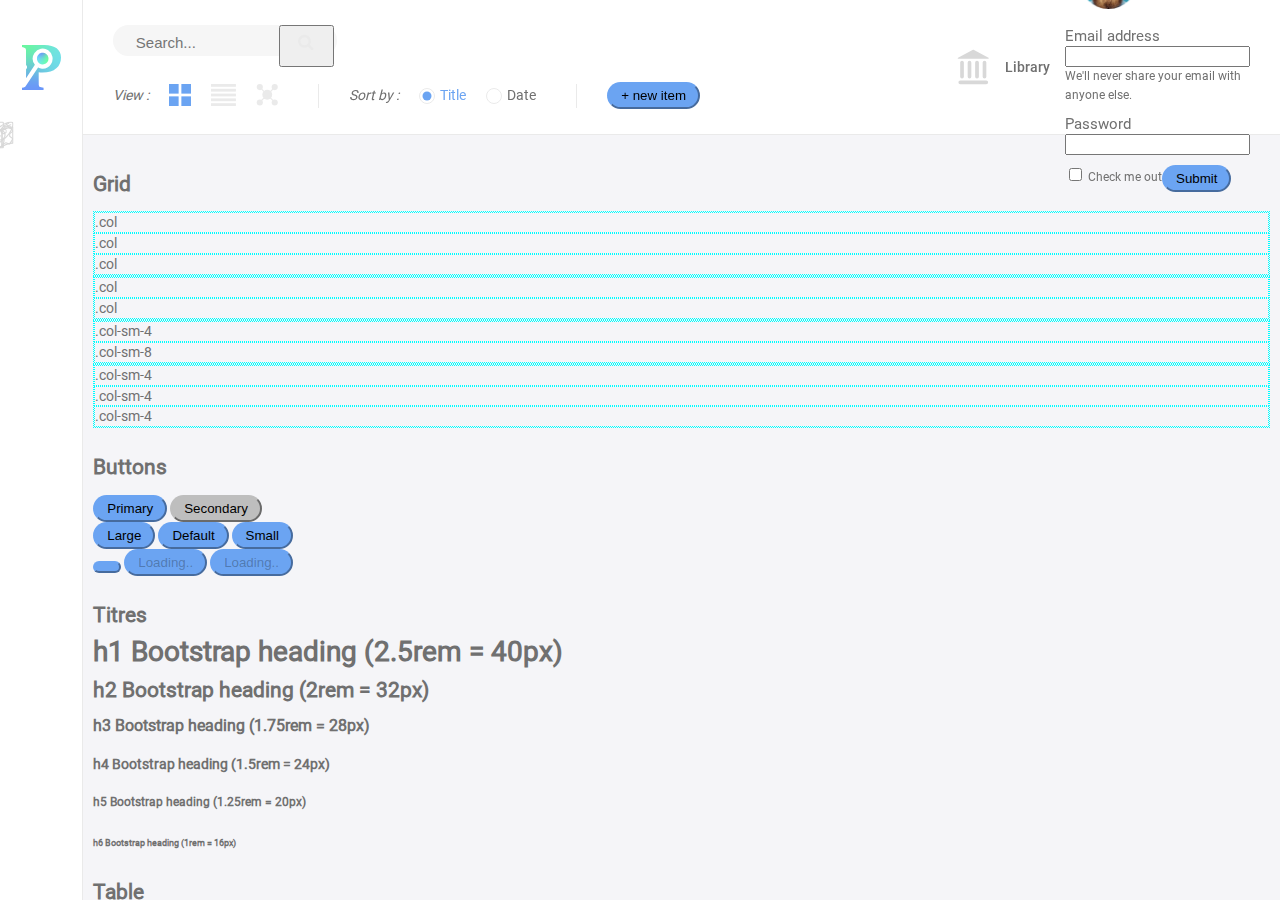
<file: index.html>
<!doctype html>
<html lang="en">

<head>

  <!-- Required meta tags -->
  <meta charset="utf-8">
  <meta name="viewport" content="width=device-width, initial-scale=1, shrink-to-fit=no">

  <!-- Bootstrap CSS -->
  <link href="https://cdn.jsdelivr.net/npm/bootstrap@5.0.1/dist/css/bootstrap.min.css" rel="stylesheet"
    integrity="sha384-+0n0xVW2eSR5OomGNYDnhzAbDsOXxcvSN1TPprVMTNDbiYZCxYbOOl7+AMvyTG2x" crossorigin="anonymous">
  <link rel="stylesheet" href="assets/css/prospero.css">

  <title>Prospero</title>
</head>

<body>

  <main>

    <div class="side_container">

      <header class="side_header ">
        <img src="assets/images/prospero_logo.svg" class="logo">
      </header>

      <div class="nav side_nav">
        <a href="#" class="side_nav_link active">
          <svg id="Calque_1" data-name="Calque 1" xmlns="http://www.w3.org/2000/svg" viewBox="0 0 28.5 28.5">
            <g id="icon_Accueil" data-name="icon Accueil">
              <g id="Groupe_247" data-name="Groupe 247">
                <g id="Rectangle_150" data-name="Rectangle 150">
                  <path class="cls-1"
                    d="M10.75,13.5h-8A2.75,2.75,0,0,1,0,10.75v-8A2.75,2.75,0,0,1,2.75,0h8A2.75,2.75,0,0,1,13.5,2.75v8A2.75,2.75,0,0,1,10.75,13.5Zm-8-12A1.25,1.25,0,0,0,1.5,2.75v8A1.25,1.25,0,0,0,2.75,12h8A1.25,1.25,0,0,0,12,10.75v-8A1.25,1.25,0,0,0,10.75,1.5Z" />
                </g>
                <g id="Rectangle_150-2" data-name="Rectangle 150-2">
                  <path class="cls-1"
                    d="M25.75,13.5h-8A2.75,2.75,0,0,1,15,10.75v-8A2.75,2.75,0,0,1,17.75,0h8A2.75,2.75,0,0,1,28.5,2.75v8A2.75,2.75,0,0,1,25.75,13.5Zm-8-12A1.25,1.25,0,0,0,16.5,2.75v8A1.25,1.25,0,0,0,17.75,12h8A1.25,1.25,0,0,0,27,10.75v-8A1.25,1.25,0,0,0,25.75,1.5Z" />
                </g>
                <g id="Rectangle_150-3" data-name="Rectangle 150-3">
                  <path class="cls-1"
                    d="M10.75,28.5h-8A2.75,2.75,0,0,1,0,25.75v-8A2.75,2.75,0,0,1,2.75,15h8a2.75,2.75,0,0,1,2.75,2.75v8A2.75,2.75,0,0,1,10.75,28.5Zm-8-12A1.25,1.25,0,0,0,1.5,17.75v8A1.25,1.25,0,0,0,2.75,27h8A1.25,1.25,0,0,0,12,25.75v-8a1.25,1.25,0,0,0-1.25-1.25Z" />
                </g>
                <g id="Rectangle_150-4" data-name="Rectangle 150-4">
                  <path class="cls-1"
                    d="M25.75,28.5h-8A2.75,2.75,0,0,1,15,25.75v-8A2.75,2.75,0,0,1,17.75,15h8a2.75,2.75,0,0,1,2.75,2.75v8A2.75,2.75,0,0,1,25.75,28.5Zm-8-12a1.25,1.25,0,0,0-1.25,1.25v8A1.25,1.25,0,0,0,17.75,27h8A1.25,1.25,0,0,0,27,25.75v-8a1.25,1.25,0,0,0-1.25-1.25Z" />
                </g>
              </g>
            </g>
          </svg>
        </a>
        <a href="#" class="side_nav_link ">
          <svg id="Calque_1" data-name="Calque 1" xmlns="http://www.w3.org/2000/svg" viewBox="0 0 28.4 26.15">
            <g id="icon_corpora_dictionaries" data-name="icon corpora dictionaries">
              <g id="Groupe_269" data-name="Groupe 269">
                <g id="Groupe_267" data-name="Groupe 267">
                  <g id="Tracé_73" data-name="Tracé 73">
                    <path class="cls-1"
                      d="M16.25,26.14A.37.37,0,0,1,16,26a.68.68,0,0,1-.4-.6v-17a.55.55,0,0,1,.3-.5A20.11,20.11,0,0,1,27.65,4a.67.67,0,0,1,.7.6v17c0,.2-.1.3-.2.5a.76.76,0,0,1-.5.2h0a18.22,18.22,0,0,0-11,3.7A.6.6,0,0,1,16.25,26.14Zm.6-17.3v15.4A19.15,19.15,0,0,1,27,21V5.44A18.53,18.53,0,0,0,16.85,8.84Z"
                      transform="translate(0.05 0.02)" />
                  </g>
                  <g id="Rectangle_172" data-name="Rectangle 172">
                    <path class="cls-1"
                      d="M16.25,26.14h-4.2c-.4,0-.6-.3-.6-.7v-17a.58.58,0,0,1,.6-.6h4.2a.67.67,0,0,1,.7.6v17A.84.84,0,0,1,16.25,26.14Zm-3.5-1.3h2.9V9.24h-2.9Z"
                      transform="translate(0.05 0.02)" />
                  </g>
                  <g id="Tracé_74" data-name="Tracé 74">
                    <path class="cls-1"
                      d="M12.05,26.14a.6.6,0,0,1-.4-.1,18,18,0,0,0-11-3.7h0c-.2,0-.3-.1-.5-.2s-.2-.3-.2-.5V4.74c0-.4.3-.6.7-.6A20.11,20.11,0,0,1,12.45,8a.55.55,0,0,1,.3.5v17a.62.62,0,0,1-.4.6ZM1.25,21a19.15,19.15,0,0,1,10.1,3.2V8.84a18,18,0,0,0-10.1-3.4Z"
                      transform="translate(0.05 0.02)" />
                  </g>
                </g>
                <g id="Groupe_268" data-name="Groupe 268">
                  <g id="Tracé_75" data-name="Tracé 75">
                    <path class="cls-1"
                      d="M15.18,9.15a.76.76,0,0,1-.4-.1h0a.55.55,0,0,1-.3-.5.75.75,0,0,1,.1-.5,20.11,20.11,0,0,1,10.7-6.4.75.75,0,0,1,.5.1c.2.1.2.3.2.5a.56.56,0,0,1-.5.6,18.82,18.82,0,0,0-10,6C15.58,9.15,15.38,9.15,15.18,9.15Z"
                      transform="translate(0.05 0.02)" />
                  </g>
                  <g id="Tracé_76" data-name="Tracé 76">
                    <path class="cls-1"
                      d="M14.18,9.15h0a.71.71,0,0,1-.6-.3.37.37,0,0,1-.1-.3.37.37,0,0,1,.1-.3A19.72,19.72,0,0,1,23,.05a.47.47,0,0,1,.6.1.55.55,0,0,1,.3.5.68.68,0,0,1-.4.6,18.38,18.38,0,0,0-8.7,7.6A.71.71,0,0,1,14.18,9.15Z"
                      transform="translate(0.05 0.02)" />
                  </g>
                  <g id="Tracé_77" data-name="Tracé 77">
                    <path class="cls-1"
                      d="M13.08,9.15a.76.76,0,0,1-.5-.2,18.82,18.82,0,0,0-10-6c-.2,0-.4-.3-.4-.6a.76.76,0,0,1,.2-.5.44.44,0,0,1,.5-.1,19.4,19.4,0,0,1,10.7,6.4.76.76,0,0,1,.2.5.52.52,0,0,1-.2.4A.9.9,0,0,1,13.08,9.15Z"
                      transform="translate(0.05 0.02)" />
                  </g>
                  <g id="Tracé_78" data-name="Tracé 78">
                    <path class="cls-1"
                      d="M14.18,9.15a.86.86,0,0,1-.6-.3,18.16,18.16,0,0,0-8.8-7.6.68.68,0,0,1-.4-.6.55.55,0,0,1,.3-.5,1.27,1.27,0,0,1,.6-.1,19.27,19.27,0,0,1,9.4,8.2.37.37,0,0,1,.1.3.56.56,0,0,1-.5.6Z"
                      transform="translate(0.05 0.02)" />
                  </g>
                </g>
              </g>
            </g>
          </svg>
        </a>
        <a href="#" class="side_nav_link ">
          <svg id="Calque_1" data-name="Calque 1" xmlns="http://www.w3.org/2000/svg" viewBox="0 0 30.85 30.86">
            <g id="icon_dashboard" data-name="icon dashboard">
              <g id="Groupe_279" data-name="Groupe 279">
                <path id="Tracé_92" data-name="Tracé 92" class="cls-1"
                  d="M30.18.71h0l0,0a1.82,1.82,0,0,0-.56-.35A4.84,4.84,0,0,0,27.71,0h0A15.83,15.83,0,0,0,21.3,1.59,27.94,27.94,0,0,0,13.07,7.4c-1,1-1.91,2-2.67,2.84a8.73,8.73,0,0,0-7.52,2.53L1.1,14.55c-.62.63-1.31,1.45-1,2.27.33,1,1.66,1.16,3.51,1.4l1.74.26a3.78,3.78,0,0,0,.41,1.78A3.88,3.88,0,0,0,4.68,21C3.34,22.35,1.26,26.62,3,28.35A2.56,2.56,0,0,0,4.85,29a9.42,9.42,0,0,0,5.48-2.34,4,4,0,0,0,.86-1.28,3.67,3.67,0,0,0,1.14.18h.08c.1.6.18,1.2.26,1.74.25,1.84.43,3.17,1.4,3.5a1.21,1.21,0,0,0,.38.06,3.05,3.05,0,0,0,1.88-1.09L18.1,28a8.67,8.67,0,0,0,2.54-7.47c.86-.76,1.81-1.65,2.84-2.68A25.86,25.86,0,0,0,30.2,7.15C31.09,4.21,31.08,1.63,30.18.71Zm-2.5.64a4.44,4.44,0,0,1,1.09.11,1.11,1.11,0,0,1,.45.19c.35.37.62,2.68-.65,6.12a8.38,8.38,0,0,1-3.06-1.95A7.64,7.64,0,0,1,23.4,2.19a13.56,13.56,0,0,1,4.27-.84Zm-26.32,15a2.85,2.85,0,0,1,.69-.89l1.77-1.77a7.39,7.39,0,0,1,5.5-2.22,29.64,29.64,0,0,0-2.83,3.86,7.49,7.49,0,0,0-.93,1.8c-.64-.12-1.25-.2-1.81-.27a8.87,8.87,0,0,1-2.39-.51Zm6,7.62h0c0-.31.41-1.59,3-4.14s3.93-3.21,4.46-3.28c-.07.52-.88,2-3.29,4.45-2.83,2.82-3.92,3-4.12,3Zm2,1.71c-1.21,1.21-4.58,2.55-5.44,1.68S4.42,23.16,5.62,22a2.63,2.63,0,0,1,.84-.56l.38.46c-.94,1.42-1.1,2.46-.46,3.1a1.35,1.35,0,0,0,1,.39,4.24,4.24,0,0,0,2.17-.88l.44.32a2.76,2.76,0,0,1-.6.93Zm7.77,1.34-1.77,1.77a2.81,2.81,0,0,1-.88.69,8.93,8.93,0,0,1-.5-2.39c-.08-.56-.16-1.16-.27-1.8a7.35,7.35,0,0,0,1.81-.92,28.57,28.57,0,0,0,3.84-2.8,7.39,7.39,0,0,1-2.23,5.45ZM22.53,16.9a41.66,41.66,0,0,1-7.67,6.34l0,0c-1.88,1.27-3,1.15-4.16.35.55-.46,1.14-1,1.78-1.64,1.82-1.82,4.67-5.07,3.35-6.4a1.27,1.27,0,0,0-.92-.35c-.82,0-2.44.64-5.5,3.67-.66.67-1.23,1.28-1.69,1.85-1.22-1.43-1.47-2.58,0-4.66l0-.05A42,42,0,0,1,14,8.34a26.59,26.59,0,0,1,8.11-5.66,9.24,9.24,0,0,0,2.43,4.1A9.6,9.6,0,0,0,28.07,9a26,26,0,0,1-5.54,7.88Z"
                  transform="translate(-0.01 -0.01)" />
                <path id="Tracé_93" data-name="Tracé 93" class="cls-1"
                  d="M22.68,13.19l.05-.06.06-.07,0-.06.06-.09,0-.06a.35.35,0,0,0,.05-.08l0-.06.05-.1,0-.06,0-.1,0,0s0-.07,0-.1l0-.05,0-.11v0a.56.56,0,0,0,0-.12,0,0,0,0,1,0,0,1,1,0,0,0,0-.14h0a3.56,3.56,0,0,0-.92-3.36h0a3.51,3.51,0,0,0-4.16-.65,3.56,3.56,0,0,0,1,6.66,3.5,3.5,0,0,0,3.19-1h0s0,0,0-.05l.07-.08.05-.05Zm-1.19-.68a2.21,2.21,0,0,1-2,.61h0l-.09,0a2.22,2.22,0,0,1-1-3.71h0A1.92,1.92,0,0,1,18.89,9a2.07,2.07,0,0,1,1-.25,2.13,2.13,0,0,1,1.56.65,2.19,2.19,0,0,1,.33,2.71,2.59,2.59,0,0,1-.32.42Z"
                  transform="translate(-0.01 -0.01)" />
              </g>
            </g>
          </svg>
        </a>
        <a href="#" class="side_nav_link ">
          <svg id="Parametre" xmlns="http://www.w3.org/2000/svg" viewBox="0 0 29.48 30.27">
            <path id="Tracé_94" data-name="Tracé 94" class="cls-1"
              d="M17.64,30.27h-5.8a1.35,1.35,0,0,1-1.34-1.16L10,25.63a11.78,11.78,0,0,1-2-1.15L4.75,25.8a1.37,1.37,0,0,1-1.68-.6l-2.88-5a1.36,1.36,0,0,1,.32-1.74L3.3,16.28c0-.43-.06-.8-.06-1.15A10.88,10.88,0,0,1,3.3,14L.51,11.82a1.36,1.36,0,0,1-.32-1.75l2.9-5a1.32,1.32,0,0,1,1.66-.59L8,5.79a11.31,11.31,0,0,1,2-1.15l.5-3.49A1.34,1.34,0,0,1,11.84,0h5.8A1.35,1.35,0,0,1,19,1.16l.5,3.48a11.78,11.78,0,0,1,2,1.15l3.28-1.32a1.35,1.35,0,0,1,1.67.6l2.9,5A1.36,1.36,0,0,1,29,11.81L26.19,14a11,11,0,0,1,0,2.29L29,18.45a1.37,1.37,0,0,1,.34,1.73l-2.91,5a1.33,1.33,0,0,1-1.66.59l-3.29-1.32a11.78,11.78,0,0,1-2,1.15L19,29.12A1.35,1.35,0,0,1,17.64,30.27ZM8.13,23.13a.59.59,0,0,1,.38.14,10.2,10.2,0,0,0,2.31,1.33.62.62,0,0,1,.38.49l.55,3.85,5.89.06.64-3.91a.62.62,0,0,1,.38-.49A10.63,10.63,0,0,0,21,23.26a.63.63,0,0,1,.62-.08l3.61,1.45,3-5.07a.11.11,0,0,0,0-.12l-3.06-2.39a.64.64,0,0,1-.23-.58,11.9,11.9,0,0,0,.1-1.34,11.9,11.9,0,0,0-.1-1.34.64.64,0,0,1,.23-.58l3.07-2.39a.11.11,0,0,0,0-.12l-2.9-5-3.71,1.4A.65.65,0,0,1,21,7a9.87,9.87,0,0,0-2.31-1.34.65.65,0,0,1-.39-.5l-.55-3.84-5.88-.07L11.2,5.17a.63.63,0,0,1-.39.5A10.17,10.17,0,0,0,8.51,7a.65.65,0,0,1-.62.08L4.28,5.64l-3,5.07,3.08,2.51a.62.62,0,0,1,.23.57,12.08,12.08,0,0,0-.1,1.34,12.26,12.26,0,0,0,.1,1.35.62.62,0,0,1-.23.57L1.29,19.44a.12.12,0,0,0,0,.13l2.9,5,3.71-1.4A.64.64,0,0,1,8.13,23.13Zm6.61-1.69a6.31,6.31,0,1,1,6.31-6.31h0a6.32,6.32,0,0,1-6.31,6.31Zm0-11.35a5,5,0,1,0,5,5,5,5,0,0,0-5-5Z"
              transform="translate(0 0)" />
          </svg>
        </a>
      </div>
    </div>

    <div class="main_container">

      <header class="main_header ">



        
        <div class="main_header_left">
          <div class="search_container">
            <form class="search_form">
              <input class="search_input txt_m" type="search" placeholder="Search..." aria-label="Search">
              <button class="btn" type="submit">
                <svg version="1.1" id="Calque_1" xmlns="http://www.w3.org/2000/svg"
                  xmlns:xlink="http://www.w3.org/1999/xlink" x="0px" y="0px" viewBox="0 0 589 520"
                  style="enable-background:new 0 0 589 520;" xml:space="preserve">
                  <g>
                    <path d="M248.9,360.7c-76.4,0-138.5-62.1-138.5-138.5c0-76.4,62.1-138.5,138.5-138.5c76.4,0,138.5,62.1,138.5,138.5
              C387.4,298.6,325.3,360.7,248.9,360.7z M248.9,133.7c-48.8,0-88.5,39.7-88.5,88.5c0,48.8,39.7,88.5,88.5,88.5s88.5-39.7,88.5-88.5
              C337.4,173.4,297.7,133.7,248.9,133.7z" />
                  </g>
                  <g>
                    <rect x="318" y="329" transform="matrix(0.7071 0.7071 -0.7071 0.7071 364.9628 -167.3577)"
                      width="133" height="55.7" />
                  </g>
                </svg>
              </button>
            </form>
          </div>
          <div class="navbar_container">
            <div class="navbar_line">

              <span class="label ">View :</span>
              <a class="view_item active" href="#">
                <svg version="1.1" id="Calque_1" xmlns="http://www.w3.org/2000/svg"
                  xmlns:xlink="http://www.w3.org/1999/xlink" x="0px" y="0px" viewBox="0 0 520 520"
                  style="enable-background:new 0 0 520 520;" xml:space="preserve">
                  <g>
                    <rect width="227.6" height="227.6" />
                  </g>
                  <g>
                    <rect x="292.4" width="227.6" height="227.6" />
                  </g>
                  <g>
                    <rect y="292.4" width="227.6" height="227.6" />
                  </g>
                  <g>
                    <rect x="292.4" y="292.4" width="227.6" height="227.6" />
                  </g>
                </svg>
              </a>
              <a class="view_item" href="#">
                <svg version="1.1" id="Calque_1" xmlns="http://www.w3.org/2000/svg"
                  xmlns:xlink="http://www.w3.org/1999/xlink" x="0px" y="0px" viewBox="0 0 589 520"
                  style="enable-background:new 0 0 589 520;" xml:space="preserve">
                  <g>
                    <rect width="589" height="65.9" />
                  </g>
                  <g>
                    <rect y="113.5" width="589" height="65.9" />
                  </g>
                  <g>
                    <rect y="227" width="589" height="65.9" />
                  </g>
                  <g>
                    <rect y="340.6" width="589" height="65.9" />
                  </g>
                  <g>
                    <rect y="454.1" width="589" height="65.9" />
                  </g>
                </svg>
              </a>
              <a class="view_item" href="#">
                <svg version="1.1" id="Calque_1" xmlns="http://www.w3.org/2000/svg"
                  xmlns:xlink="http://www.w3.org/1999/xlink" x="0px" y="0px" viewBox="0 0 520 520"
                  style="enable-background:new 0 0 520 520;" xml:space="preserve">
                  <circle cx="266.2" cy="254.4" r="116.3" />
                  <g>
                    <circle cx="442.5" cy="72.5" r="72.5" />
                    <circle cx="90" cy="72.5" r="72.5" />
                    <circle cx="442.5" cy="436.3" r="72.5" />
                    <circle cx="90" cy="436.3" r="72.5" />
                  </g>
                  <rect x="45.8" y="239.5" transform="matrix(0.7071 0.7071 -0.7071 0.7071 257.8675 -113.7435)"
                    width="440.9" height="29.7" />
                  <rect x="45.8" y="239.5" transform="matrix(0.7071 -0.7071 0.7071 0.7071 -101.911 262.7687)"
                    width="440.9" height="29.7" />
                </svg>
              </a>
              <div class="separator"></div>
              <span class="label ">Sort by :</span>
              <a class="sort_item active" href="#">
                <span class="pin"></span>
                Title
              </a>
              <a class="sort_item" href="#">
                <span class="pin"></span>
                Date
              </a>
              <div class="separator"></div>
              <button type="button" class="btn btn-primary">+ new item</button>

            </div>
          </div>
        </div>
        <div class="main_header_right">

          <a href="#" class="head_link">
            <svg id="Calque_1" data-name="Calque 1" xmlns="http://www.w3.org/2000/svg" viewBox="0 0 34.04 37.66">
              <g id="Groupe_284" data-name="Groupe 284">
                <path id="Rectangle_174" data-name="Rectangle 174" class="cls-1"
                  d="M3.49,32.86H30.58a2,2,0,0,1,2,2h0a2,2,0,0,1-2,2H3.49a2,2,0,0,1-2-2h0A2,2,0,0,1,3.49,32.86Z"
                  transform="translate(-0.01 -0.01)" />
                <path id="Rectangle_175" data-name="Rectangle 175" class="cls-1"
                  d="M5.27,12.29h0A1.91,1.91,0,0,1,7.18,14.2V28.92a1.91,1.91,0,0,1-1.91,1.91h0a1.92,1.92,0,0,1-1.91-1.91V14.2A1.92,1.92,0,0,1,5.27,12.29Z"
                  transform="translate(-0.01 -0.01)" />
                <path id="Rectangle_176" data-name="Rectangle 176" class="cls-1"
                  d="M13.11,12.29h0A1.91,1.91,0,0,1,15,14.2V28.92a1.91,1.91,0,0,1-1.91,1.91h0a1.92,1.92,0,0,1-1.91-1.91V14.2A1.92,1.92,0,0,1,13.11,12.29Z"
                  transform="translate(-0.01 -0.01)" />
                <path id="Rectangle_177" data-name="Rectangle 177" class="cls-1"
                  d="M21,12.29h0a1.91,1.91,0,0,1,1.91,1.91V28.92A1.91,1.91,0,0,1,21,30.83h0A1.92,1.92,0,0,1,19,28.92V14.2A1.92,1.92,0,0,1,21,12.29Z"
                  transform="translate(-0.01 -0.01)" />
                <path id="Rectangle_178" data-name="Rectangle 178" class="cls-1"
                  d="M28.79,12.29h0A1.91,1.91,0,0,1,30.7,14.2V28.92a1.91,1.91,0,0,1-1.91,1.91h0a1.92,1.92,0,0,1-1.91-1.91V14.2A1.92,1.92,0,0,1,28.79,12.29Z"
                  transform="translate(-0.01 -0.01)" />
                <path id="Tracé_95" data-name="Tracé 95" class="cls-1"
                  d="M17,10.26H1.41a.64.64,0,0,1-.65-.64.66.66,0,0,1,.35-.57L7.92,5.47,16.73.83a.64.64,0,0,1,.6,0l8.81,4.64L33,9.05a.64.64,0,0,1-.3,1.21Z"
                  transform="translate(-0.01 -0.01)" />
              </g>
            </svg>
            Library
          </a>



          <div class="dropdown">
            <div class="dropdown-toggle  head_link profil" type="button" id="dropdownMenuButton1"
              data-bs-toggle="dropdown" aria-expanded="false">

              <div class="img_container">
                <img src="assets/images/fake.png" class="rounded-circle" alt="">
              </div>
              Manu Lechat


            </div>
            <div class="dropdown-menu" aria-labelledby="dropdownMenuButton1">

              <form>
                <div class="form_item">
                  <label for="exampleInputEmail1" class="form-label txt_m">Email address</label>
                  <input type="email" class="form-control form-control-sm" id="exampleInputEmail1"
                    aria-describedby="emailHelp">
                  <div id="emailHelp" class="form-text txt_s">We'll never share your email with anyone else.</div>
                </div>
                <div class="form_item">
                  <label for="exampleInputPassword1" class="form-label txt_m">Password</label>
                  <input type="password" class="form-control form-control-sm" id="exampleInputPassword1">
                </div>
                <div class="form_item form-check">
                  <input type="checkbox" class="form-check-input" id="exampleCheck1">
                  <label class="form-check-label txt_s" for="exampleCheck1">Check me out</label>
                </div>
                <button type="submit" class="btn btn-primary">Submit</button>
              </form>
            </div>

          </div>


        </div>
      </header>


      <div class="main_content">


        <div class="container-fluid showgrid">
          <h2>Grid</h2>
          <div class="row">
            <div class="col">.col</div>
            <div class="col">.col</div>
            <div class="col">.col</div>
          </div>
          <div class="row">
            <div class="col">.col</div>
            <div class="col">.col</div>
          </div>
          <div class="row">
            <div class="col-sm-4">.col-sm-4</div>
            <div class="col-sm-8">.col-sm-8</div>
          </div>
          <div class="row">
            <div class="col-sm-4">.col-sm-4</div>
            <div class="col-sm-4">.col-sm-4</div>
            <div class="col-sm-4">.col-sm-4</div>
          </div>
        </div>


        <div class="container-fluid">
          <h2>Buttons</h2>
          <div class="row">
            <div class="col">
              <button type="button" class="btn btn-primary">Primary</button>
              <button type="button" class="btn btn-secondary">Secondary</button>
            </div>
            <div class="col">
              <button type="button" class="btn btn-primary btn-lg">Large</button>
              <button type="button" class="btn btn-primary">Default</button>
              <button type="button" class="btn btn-primary btn-sm">Small</button>
            </div>
            <div class="col">
              <button class="btn btn-primary">
                <span class="spinner-border spinner-border-sm"></span>
              </button>
              <button class="btn btn-primary" disabled>
                <span class="spinner-border spinner-border-sm"></span>
                Loading..
              </button>
              <button class="btn btn-primary" disabled>
                <span class="spinner-grow spinner-grow-sm"></span>
                Loading..
              </button>
            </div>
          </div>
        </div>



        <div class="container-fluid">
          <h2>Titres</h2>
          <h1>h1 Bootstrap heading (2.5rem = 40px)</h1>
          <h2>h2 Bootstrap heading (2rem = 32px)</h2>
          <h3>h3 Bootstrap heading (1.75rem = 28px)</h3>
          <h4>h4 Bootstrap heading (1.5rem = 24px)</h4>
          <h5>h5 Bootstrap heading (1.25rem = 20px)</h5>
          <h6>h6 Bootstrap heading (1rem = 16px)</h6>
        </div>


        <div class="container-fluid showgrid">
          <h2>Table</h2>
          <p>The .table-hover class enables a hover state (grey background on mouse over) on table rows:</p>
          <table class="table table-hover">
            <thead>
              <tr>
                <th>Firstname</th>
                <th>Lastname</th>
                <th>Email</th>
              </tr>
            </thead>
            <tbody>
              <tr>
                <td>John</td>
                <td>Doe</td>
                <td>john@example.com</td>
              </tr>
              <tr class="active">
                <td>Mary</td>
                <td>Moe</td>
                <td>mary@example.com</td>
              </tr>
              <tr>
                <td>Mary</td>
                <td>Moe</td>
                <td>mary@example.com</td>
              </tr>
              <tr>
                <td>John</td>
                <td>Doe</td>
                <td>john@example.com</td>
              </tr>
              <tr>
                <td>July</td>
                <td>Dooley</td>
                <td>july@example.com</td>
              </tr>
              <tr>
                <td>John</td>
                <td>Doe</td>
                <td>john@example.com</td>
              </tr>
              <tr>
                <td>July</td>
                <td>Dooley</td>
                <td>july@example.com</td>
              </tr>
            </tbody>
          </table>
        </div>



        <div class="container-fluid">
          <h2>Cards</h2>

          <div class="card">
            <div class="card-header">
              <div class="left">
                <h3>titre</h3>
              </div>
              <div class="right">
                <a href="#" class="icon_link edit"><i class="bi bi-pencil-fill"></i>
                  <svg xmlns="http://www.w3.org/2000/svg" width="16.992" height="16.973" viewBox="0 0 16.992 16.973">
                    <g id="Groupe_122" data-name="Groupe 122" transform="translate(0 0)">
                      <path id="Tracé_49" data-name="Tracé 49"
                        d="M19.3,5.5h-.531L16.72,7.548l3.224,3.224,2.048-2.048V8.193ZM6.479,17.789,5,22.473l4.684-1.479L18.6,12.08,15.373,8.857Z"
                        transform="translate(-5 -5.5)" fill="#707070" />
                    </g>
                  </svg>
                </a>
                <a href="#" class="icon_link plus">
                  <svg xmlns="http://www.w3.org/2000/svg" width="17.367" height="17.367" viewBox="0 0 17.367 17.367">
                    <path id="Tracé_2" data-name="Tracé 2"
                      d="M243.867,89.71h-6.71V83H233.21v6.71H226.5v3.947h6.71v6.71h3.947v-6.71h6.71Z"
                      transform="translate(-226.5 -83)" fill="#707070" />
                  </svg>
                </a>
                <a href="#" class="icon_link moins">
                  <svg xmlns="http://www.w3.org/2000/svg" viewBox="0 0 17 4">
                    <g id="Calque_2" data-name="Calque 2">
                      <g id="Calque_1-2" data-name="Calque 1">
                        <rect id="Rectangle_25" data-name="Rectangle 25" class="cls-1" width="17" height="4" />
                      </g>
                    </g>
                  </svg>
                </a>
              </div>
            </div>
            <div class="card-body">

              ... content
            </div>
          </div>


          <div class="row">
            <div class="col-sm-4">
              <div class="card">
                <div class="card-header">
                  <div class="left">
                    <h3>titre</h3>
                  </div>
                  <div class="right">
                    <a href="#" class="icon_link edit"><i class="bi bi-pencil-fill"></i>
                      <svg xmlns="http://www.w3.org/2000/svg" width="16.992" height="16.973"
                        viewBox="0 0 16.992 16.973">
                        <g id="Groupe_122" data-name="Groupe 122" transform="translate(0 0)">
                          <path id="Tracé_49" data-name="Tracé 49"
                            d="M19.3,5.5h-.531L16.72,7.548l3.224,3.224,2.048-2.048V8.193ZM6.479,17.789,5,22.473l4.684-1.479L18.6,12.08,15.373,8.857Z"
                            transform="translate(-5 -5.5)" fill="#707070" />
                        </g>
                      </svg>
                    </a>
                    <a href="#" class="icon_link plus">
                      <svg xmlns="http://www.w3.org/2000/svg" width="17.367" height="17.367"
                        viewBox="0 0 17.367 17.367">
                        <path id="Tracé_2" data-name="Tracé 2"
                          d="M243.867,89.71h-6.71V83H233.21v6.71H226.5v3.947h6.71v6.71h3.947v-6.71h6.71Z"
                          transform="translate(-226.5 -83)" fill="#707070" />
                      </svg>
                    </a>
                    <a href="#" class="icon_link moins">
                      <svg xmlns="http://www.w3.org/2000/svg" viewBox="0 0 17 4">
                        <g id="Calque_2" data-name="Calque 2">
                          <g id="Calque_1-2" data-name="Calque 1">
                            <rect id="Rectangle_25" data-name="Rectangle 25" class="cls-1" width="17" height="4" />
                          </g>
                        </g>
                      </svg>
                    </a>
                  </div>
                </div>
                <div class="card-body">
                  <table class="table table-hover">
                    <thead>
                      <tr>
                        <th>Firstname</th>
                        <th>Lastname</th>
                        <th>Email</th>
                      </tr>
                    </thead>
                    <tbody>
                      <tr>
                        <td>John</td>
                        <td>Doe</td>
                        <td>john@example.com</td>
                      </tr>
                      <tr>
                        <td>John</td>
                        <td>Doe</td>
                        <td>john@example.com</td>
                      </tr>
                      <tr>
                        <td>July</td>
                        <td>Dooley</td>
                        <td>july@example.com</td>
                      </tr>
                    </tbody>
                  </table>
                </div>
              </div>


            </div>

            <div class="col">
              <div class="card">
                <div class="card-header">
                  <div class="left">
                    <h3>titre</h3>
                  </div>
                  <div class="right">
                    <a href="#" class="icon_link edit"><i class="bi bi-pencil-fill"></i>
                      <svg xmlns="http://www.w3.org/2000/svg" width="16.992" height="16.973"
                        viewBox="0 0 16.992 16.973">
                        <g id="Groupe_122" data-name="Groupe 122" transform="translate(0 0)">
                          <path id="Tracé_49" data-name="Tracé 49"
                            d="M19.3,5.5h-.531L16.72,7.548l3.224,3.224,2.048-2.048V8.193ZM6.479,17.789,5,22.473l4.684-1.479L18.6,12.08,15.373,8.857Z"
                            transform="translate(-5 -5.5)" fill="#707070" />
                        </g>
                      </svg>
                    </a>
                    <a href="#" class="icon_link plus">
                      <svg xmlns="http://www.w3.org/2000/svg" width="17.367" height="17.367"
                        viewBox="0 0 17.367 17.367">
                        <path id="Tracé_2" data-name="Tracé 2"
                          d="M243.867,89.71h-6.71V83H233.21v6.71H226.5v3.947h6.71v6.71h3.947v-6.71h6.71Z"
                          transform="translate(-226.5 -83)" fill="#707070" />
                      </svg>
                    </a>
                    <a href="#" class="icon_link moins">
                      <svg xmlns="http://www.w3.org/2000/svg" viewBox="0 0 17 4">
                        <g id="Calque_2" data-name="Calque 2">
                          <g id="Calque_1-2" data-name="Calque 1">
                            <rect id="Rectangle_25" data-name="Rectangle 25" class="cls-1" width="17" height="4" />
                          </g>
                        </g>
                      </svg>
                    </a>
                  </div>
                </div>
                <div class="card-body">

                  <div class="cartouche txt_18">
                    <div class="cartouche_item"><label>Title: </label>Le vaccin contre le Covid-19 sera-t-il obligatoire
                      ?</div>
                    <div class="cartouche_item"><label>Author: </label>Jean-Yves Nau</div>
                    <div class="cartouche_item"><label>Source: </label>Slate</div>
                    <div class="cartouche_item"><label>Date: </label>May 25, 2020</div>
                    <div class="cartouche_item"><label>Support: </label>Internet</div>
                    <div class="cartouche_item"><label>Number of characters: </label>200 000</div>
                  </div>
                  <article class="main_article">
                    <p>
                      Formidable paradoxe: alors qu’on ne cesse d’évoquer les bénéfices d’un vaccin protecteur contre le
                      Covid-19, les ventes de vaccins ne cessent, en France de diminuer; atteignant, durant le
                      confinement, moins 50% pour l’obligatoire rougeole-oreillons-rubéole. Conséquence: un risque
                      croissant de résurgence épidémique de maladies infectieuses et contagieuses. Un risque d’autant
                      plus grand qu’il s’inscrit dans le cadre plus général d’une opposition, à la fois latente et
                      structurée, au principe même de la vaccination.
                    </p>
                    <p>
                      Dans ce contexte, on peut prévoir l’émergence sous une nouvelle forme, de la confrontation entre
                      les libertés individuelles et un pouvoir exécutif imposant une contrainte corporelle au nom de la
                      santé publique. Imposer, de gré ou de force, le futur vaccin contre le Covid-19?
                    </p>
                    <p>
                      Cette confrontation bien connue, qui nourrit le combat des anti-vaccins, prendra alors une
                      nouvelle dimension. À la fois du fait de la dimension pandémique de la maladie, mais aussi et
                      surtout de ses innombrables conséquences médicales et économiques, politiques et diplomatiques.
                    </p>
                    <p>
                      Il n’est pas trop tôt pour s’intéresser à ce sujet. Si certaines interrogations théoriques
                      demeurent, tout laisse penser, au vu des efforts considérables déployés à l’échelle international,
                      que l’on parviendra à mettre au point plusieurs vaccins protecteurs contre le Covid-19; les
                      premiers pouvant être mis sur le marché durant l’année 2021.
                    </p>
                    <p>
                      Or un sondage Ifop pour le consortium Coconel (Coronavirus et confinement: enquête longitudinale)
                      réalisé fin mars 2020 établit que plus d’un quart des Français·es (26%) ne voudraient pas se faire
                      vacciner contre le SARS-CoV-2. «Ce refus est plus important chez les femmes, notamment les jeunes,
                      alors que ce sont elles, souvent, qui prennent les décisions vaccinales pour les enfants», pointe
                      dans Le Monde Patrick Peretti-Watel, sociologue, directeur de recherche à l’Inserm et coordinateur
                      scientifique du projet Coconel.
                    </p>
                    <p>
                      «Le pourcentage de refus est plus élevé (39%) chez les 26-35 ans. Un tiers environ des employés et
                      des ouvriers le refuseraient aussi, alors que, chez les cadres et professions intellectuelles
                      supérieures, le taux de refus n’est que de 16%.»
                  </article>


                </div>
              </div>
            </div>

          </div>

        </div>



        <div class="container-fluid">
          <h2>Modale</h2>
          <button type="button" class="btn btn-primary" data-bs-toggle="modal" data-bs-target="#exampleModal">
            Modal with header
          </button>
          <button type="button" class="btn btn-primary" data-bs-toggle="modal" data-bs-target="#exampleModalbis">
            Modal without header
          </button>
        </div>
        <!-- Modal -->
        <div class="modal fade" id="exampleModal" tabindex="-1" aria-labelledby="exampleModalLabel" aria-hidden="true">
          <div class="modal-dialog">
            <div class="modal-content">
              <div class="modal-header">
                <h5 class="modal-title" id="exampleModalLabel">Modal title</h5>
                <button type="button" class="btn-close" data-bs-dismiss="modal" aria-label="Close"></button>
              </div>
              <div class="modal-body txt_l">
                Do you really want to delete this text ?
              </div>
              <div class="modal-footer">
                <button type="button" class="btn btn-primary">Yes</button>
                <button type="button" class="btn btn-secondary" data-bs-dismiss="modal">no</button>
              </div>
            </div>
          </div>
        </div>

        <!-- Modal -->
        <div class="modal fade" id="exampleModalbis" tabindex="-1" aria-labelledby="exampleModalLabel"
          aria-hidden="true">
          <div class="modal-dialog">
            <div class="modal-content">
              <div class="modal-body txt_l">
                Do you really want to delete this text ?
              </div>
              <div class="modal-footer">
                <button type="button" class="btn btn-primary">Yes</button>
                <button type="button" class="btn btn-secondary" data-bs-dismiss="modal">no</button>
              </div>
            </div>
          </div>
        </div>


        <div class="container-fluid">
          <h2>Loaders</h2>
          <div class="row">
            <div class="col">
              <div class="spinner-border" role="status"></div>
            </div>
            <div class="col">
              <div class="spinner-grow" role="status"></div>
            </div>
          </div>
        </div>

        <div class="container-fluid">
          <h2>Loaders</h2>
          <div class="row">
            <div class="col">
              <div class="progress">
                <div class="progress-bar" role="progressbar" style="width: 25%" aria-valuenow="25" aria-valuemin="0"
                  aria-valuemax="100"></div>
              </div>
            </div>
          </div>


          <div class="container-fluid">
            <h2>Forms</h2>

            <div class="row">
              <div class="col-sm-4">
                <div class="card">

                  <div class="card-body">

                  <div class="input-group mb-3">
                    <span class="input-group-text" id="basic-addon1">@</span>
                    <input type="text" class="form-control" placeholder="Username" aria-label="Username"
                      aria-describedby="basic-addon1">
                  </div>

                  <div class="input-group mb-3">
                    <input type="text" class="form-control" placeholder="Recipient's username"
                      aria-label="Recipient's username" aria-describedby="basic-addon2">
                    <span class="input-group-text" id="basic-addon2">@example.com</span>
                  </div>

                  <label for="basic-url" class="form-label">Your vanity URL</label>
                  <div class="input-group mb-3">
                    <span class="input-group-text" id="basic-addon3">https://example.com/users/</span>
                    <input type="text" class="form-control" id="basic-url" aria-describedby="basic-addon3">
                  </div>

                  <div class="input-group mb-3">
                    <span class="input-group-text">$</span>
                    <input type="text" class="form-control" aria-label="Amount (to the nearest dollar)">
                    <span class="input-group-text">.00</span>
                  </div>

                  <div class="input-group mb-3">
                    <input type="text" class="form-control" placeholder="Username" aria-label="Username">
                    <span class="input-group-text">@</span>
                    <input type="text" class="form-control" placeholder="Server" aria-label="Server">
                  </div>

                  <div class="input-group">
                    <span class="input-group-text">With textarea</span>
                    <textarea class="form-control" aria-label="With textarea"></textarea>
                  </div>

                  </div>
                </div>
              </div>
            </div>

          <div class="container-fluid">
            <h2>Mosaique</h2>

            <div class="row">


              <div class="mosaique_wrapper col-sm-9">
                           
                <div class="card">
                  <div class="card-header">
                    <h3 class="txt_20 title">Participatory Sciences and Biodiversity</h3>
                  </div>
                  <div class="card-body txt_13">
                      Modified 29/04/2020<br>
                      Tags : Ecran, Jeunes, Dangers, <br>
                      Chateauraynaud Francis
                  </div>
                </div>
             
                <div class="card">
                  <div class="card-header">
                    <h3 class="txt_20 title">Participatory Sciences and Biodiversity</h3>
                  </div>
                  <div class="card-body txt_13">
                      Modified 29/04/2020<br>
                      Tags : Ecran, Jeunes, Dangers, <br>
                      Chateauraynaud Francis
                  </div>
                </div>
             
                <div class="card">
                  <div class="card-header">
                    <h3 class="txt_20 title">Participatory Sciences and Biodiversity</h3>
                  </div>
                  <div class="card-body txt_13">
                      Modified 29/04/2020<br>
                      Tags : Ecran, Jeunes, Dangers, <br>
                      Chateauraynaud Francis
                  </div>
                </div>
             
                <div class="card">
                  <div class="card-header">
                    <h3 class="txt_20 title">Participatory Sciences and Biodiversity</h3>
                  </div>
                  <div class="card-body txt_13">
                      Modified 29/04/2020<br>
                      Tags : Ecran, Jeunes, Dangers, <br>
                      Chateauraynaud Francis
                  </div>
                </div>
             
                <div class="card">
                  <div class="card-header">
                    <h3 class="txt_20 title">Participatory Sciences and Biodiversity</h3>
                  </div>
                  <div class="card-body txt_13">
                      Modified 29/04/2020<br>
                      Tags : Ecran, Jeunes, Dangers, <br>
                      Chateauraynaud Francis
                  </div>
                </div>
         
                <div class="card">
                  <div class="card-header">
                    <h3 class="txt_20 title">Participatory Sciences and Biodiversity</h3>
                  </div>
                  <div class="card-body txt_13">
                      Modified 29/04/2020<br>
                      Tags : Ecran, Jeunes, Dangers, <br>
                      Chateauraynaud Francis
                  </div>
                </div>
         
                <div class="card">
                  <div class="card-header">
                    <h3 class="txt_20 title">Participatory Sciences and Biodiversity</h3>
                  </div>
                  <div class="card-body txt_13">
                      Modified 29/04/2020<br>
                      Tags : Ecran, Jeunes, Dangers, <br>
                      Chateauraynaud Francis
                  </div>
                </div>         
                <div class="card">
                  <div class="card-header">
                    <h3 class="txt_20 title">Participatory Sciences and Biodiversity</h3>
                  </div>
                  <div class="card-body txt_13">
                      Modified 29/04/2020<br>
                      Tags : Ecran, Jeunes, Dangers, <br>
                      Chateauraynaud Francis
                  </div>
                </div>         
                <div class="card">
                  <div class="card-header">
                    <h3 class="txt_20 title">Participatory Sciences and Biodiversity</h3>
                  </div>
                  <div class="card-body txt_13">
                      Modified 29/04/2020<br>
                      Tags : Ecran, Jeunes, Dangers, <br>
                      Chateauraynaud Francis
                  </div>
                </div>         
                <div class="card">
                  <div class="card-header">
                    <h3 class="txt_20 title">Participatory Sciences and Biodiversity</h3>
                  </div>
                  <div class="card-body txt_13">
                      Modified 29/04/2020<br>
                      Tags : Ecran, Jeunes, Dangers, <br>
                      Chateauraynaud Francis
                  </div>
                </div>
                


              </div>
              <div class="col-sm-3">
                <div class="mosaique_side">
                  <h4>Algues vertes et nitrates</h4>
                  <span class="bold">300 texts / 200 000 characters</span>
                  <p class="intro">Algues vertes et nitrates concerne la crise du Coronavirus sur son aspect attentatoire aux libertés individuelles à partir de tribunes publiées du 20 avril au 5 mai.</p>
                  <div class="cartouche_item">
                    Created:
                    Wednesday, April 29th, 2020 at 2:24pm
                  </div>
                  <div class="cartouche_item">
                    Created:
                    Wednesday, April 29th, 2020 at 2:24pm
                  </div>
                  <div class="cartouche_item">
                    Created:
                    Wednesday, April 29th, 2020 at 2:24pm
                  </div>
                  <div class="cartouche_item">
                    Created:
                    Wednesday, April 29th, 2020 at 2:24pm
                  </div>

                </div>
              </div>  


            </div>


  </main>

  <script src="https://cdn.jsdelivr.net/npm/bootstrap@5.0.1/dist/js/bootstrap.bundle.min.js"
    integrity="sha384-gtEjrD/SeCtmISkJkNUaaKMoLD0//ElJ19smozuHV6z3Iehds+3Ulb9Bn9Plx0x4" crossorigin="anonymous">
  </script>
</body>

</html>
</file>
<file: assets/css/prospero.css>
@font-face {
  font-family: "roboto_regular";
  src: url("../fonts/Roboto-Regular.ttf") format('truetype')
} 

 @font-face {
  font-family: "roboto_medium";
  src: url("../fonts/Roboto-Medium.ttf") format('truetype')
}


:root {
  --font_1 : "roboto_regular";
  --font_2 : "roboto_medium";
  --gutter_unit: 10px;
  --fontSize_unit: 10px;
  --color_1 :#707070;
  --color_2 :#6BA4F2;
  --color_3 :#BEBEBE;
  --color_4 :#EAEAEA;
  --color_5 :#D8D8D8;
  --color_6 :#F6F6F6;
  --color_7 : #F5F5F8;
}

.txt_s { font-size: calc( var(--fontSize_unit) * 1.2) ;  }
.txt_13 { font-size: calc( var(--fontSize_unit) * 1.3); }
.txt_m { font-size: calc( var(--fontSize_unit) * 1.5); }
.txt_15 { font-size: calc( var(--fontSize_unit) * 1.5); }
.txt_18 { font-size: calc( var(--fontSize_unit) * 1.8); }
.txt_20 { font-size: calc( var(--fontSize_unit) * 2); }
.txt_25 { font-size: calc( var(--fontSize_unit) * 2.5); }
.txt_l { font-size: calc( var(--fontSize_unit) * 2.2); }
.txt_xl { font-size: calc( var(--fontSize_unit) * 3.5); }
.txt_xxl { font-size: calc( var(--fontSize_unit) * 5); line-height: 1.23em!important; }


::selection {  background-color: #4d84f1; opacity: 0.5; transition: all .3s; ; color: #fff;  text-shadow: none; }
* {  box-sizing: border-box; outline: none;   }
html{  top:0; left: 0; height: -webkit-fill-available; margin: 0; padding: 0; width:100%; -webkit-font-smoothing: antialiased;   box-sizing: border-box;  position: relative;  text-rendering: optimizeLegibility;  }
body{ line-height: 1.35em; font-size: calc( var(--fontSize_unit) *1.4 ); font-family: var(--font_1); width: 100vw; overflow-x: hidden; color: var(--color_1);  margin: 0; padding: 0; top:0; left: 0;  min-height: 100vh;  min-height: -webkit-fill-available; }
main {  display: flex;  flex-wrap: nowrap;  height: 100vh;  max-height: 100vh;  overflow-x: hidden;  overflow-y: auto; }
img{ max-width: 100%; height: auto; display: block; vertical-align: middle; }
a {    color: var(--color_1);;    text-decoration: none; }
a:hover{    color: var(--color_1);;    text-decoration: none; }
.italic{ font-style:italic }
.icon_link{ width: 18px; height: 18px; margin: 10px; }
.icon_link svg * { fill: var(--color_1); transition: all .17s; }
.icon_link:hover svg * { fill: var(--color_2); }
.bold{ font-family: var(--font_2); }
/* adjust layout */ 
.main_content{ background: var(--color_7); padding: 10px; height: 100%; overflow-x: hidden; overflow-y: auto; }
.screenHeight.col{ max-height: 100%;  height: calc(85vh - var(--gutter_unit) * 2);  overflow: hidden;  display: flex; flex-direction: column; justify-content: flex-start; }

.w2ui-layout > div .w2ui-panel .w2ui-panel-content { padding: calc(var(--gutter_unit) * 0.5) ; background: none!important; }
.w2ui-layout > div .w2ui-panel .w2ui-panel-content .w2ui-panel-content {  padding: 0; }

.w2ui-panel{  }


/* cards */


.card{ width: 100%; display: flex; flex-direction: column; background: #FFFFFF; max-height: 100%; height: 100%; overflow: hidden; margin: 0; box-shadow: 0px 0px 3px #00000017; border-radius: 18px;  }

.card .text-editor{ display: flex; flex-direction: column; height: 100%; }

.card.height_25{ height: 100%;  }
.card.height_50{ height: 100%; }
.card.height_100{ height: 100%;  }

.card-header { display: flex;  background: none; border-bottom: none;  padding: 10px 15px; }
.card-header.card-header-icon{ flex-direction: column; flex-wrap: nowrap; }
.card-header .title{ margin: 0; font-family: var(--font_2);  }
.card-header div{ width: 100%; }
.card-header .icon{ margin-top: calc( var(--gutter_unit) * 4 ); }
.card-header .icon svg { width: 32px; height: 32px;  }
.card-header .icon svg *{ fill: var(--color_2);  }
.card:hover .card-header  .icon svg *{ fill: white; }

.card-header .right{ display: flex;  justify-content: flex-end; align-items: center; }

.card-header .dropdown-menu { padding: 1em 0; line-height: 1.6em; }
.card-header .btn{ width: 33px; height: 33px;   float: right; }
.card-header .btn svg *{ fill: var(--color_1);  }
.card-header .btn:hover svg *{ fill: var(--color_2); }

.card-header .dropdown-item:hover { color: var(--color_2); }

.btn-check:focus+.btn, .btn:focus {
    outline: 0;
    box-shadow: none;
}

.card-body{  overflow-y: auto; height: auto; margin-bottom: 15px; padding: 0 15px;   }
.card-body .cartouche{ padding: 15px 0; }
.card .icon_link{ width: 18px; height: 18px; margin: 0 10px; }

.card .card-body{   }
.card .main_article{  }


/* scrollbar  */

*::-webkit-scrollbar {
    width: 5px;
}
*::-webkit-scrollbar-track {
    background: #transparent;
}
*::-webkit-scrollbar-thumb {
    background: var(--color_3);
    border-radius: 10px;
}
*::-webkit-scrollbar-thumb:hover {
    background: var(--color_1);
}

/* fix bootstrap  */

.container-fluid {   margin: 30px 0; }
.table { color: var(--color_1); --bs-table-hover-color: var(var(--color_5)); --bs-table-hover-bg: rgba(0, 0, 0, 0.075); }
.table .active, .table-hover>tbody>tr.active:hover { background-color: var(--color_2); color: white; }
.table-hover>tbody>tr:hover { cursor: pointer; }
th { font-weight: normal; position: relative; padding-left: .8rem!important; }
/* th:before{ content: ""; width: 1px; height: 60%; top: 20%; left: 0; position: absolute; background-color: var(--color_5); } */
th:nth-child(1):before{ display: none; }
/* tr:last-child td { border: none!important; } */

.table>:not(:last-child)>:last-child>* { border-bottom-color : var(--color_5); }
.table>:not(caption)>*>* { padding: .4rem .5rem; }
.btn-primary {    background-color: var(--color_2); border-color: var(--color_2); border-radius: 5em; }
.btn-primary:hover {    background-color: var(--color_2); border-color: var(--color_2); border-radius: 5em; }
.btn-secondary {    background-color: var(--color_3); border-color: var(--color_3); border-radius: 5em; }
.row { margin: 0; }
.btn {    padding: .25rem .75rem; }

.btn-check:active+.btn-primary, .btn-check:checked+.btn-primary, .btn-primary.active, .btn-primary:active, .show>.btn-primary.dropdown-toggle {   background-color: var(--color_2);;  border-color: var(--color_2); }
.btn-check:focus+.btn-primary, .btn-primary:focus { background-color:  var(--color_2); border-color: var(--color_2);   box-shadow: 0 0 0 0.25rem rgb(49 132 253 / 50%); }
.progress-bar{  background:  var(--color_2); }

.modal-content { border-radius: 18px;box-shadow: 0px 0px 20px #00000033; border:none }
.modal-content .btn{ min-width: 8em; }
.modal-footer { justify-content: space-evenly; border:none }
.modal-body{ text-align: center; min-height: 200px; padding: 30px; display: flex; justify-content: center; align-items: center; }
.connection-panel .dropdown-menu{ padding: 30px; border-radius: 15px; }
.form_item{ margin-bottom: 10px; }
.showgrid div{ border:1px dotted cyan  }

/* loader_screen */

.loader_screen{ position: fixed; width: 100%; display: flex; align-items: center;  justify-content: center; height: 100vh; z-index: 100; top: 0; left: 0; background: #ffffff; }
.loader_screen .logo_wrapper{ width: 40vw; transform: translateY(-15%);  }
.loader_screen.loader_screen_anim .logo_wrapper{ opacity: 0;   animation: logo_wrapper_anim 3s cubic-bezier(0.17, 0.9, 0.46, 1) .2s  1 normal forwards }
.loader_screen.loader_screen_anim{ animation: intro_wrapper_anim .3s linear 3s  1 normal forwards }

/* side_container */

.side_container{ border-right:1px solid var(--color_4); width: 89px; display: flex; flex-direction: column; } 
.side_container .side_header{  position: relative; display: flex;  flex-direction: column;     justify-content: space-around; height: 15vh;      }
.side_container .side_header .logo{ width: 39px; margin: auto; }

.side_container .side_nav{  flex-direction: column!important; }
.side_container .side_nav .side_nav_link{ border-radius: 5px; transition: background .17s; position: relative;    margin: 10px auto;  background: none; width: 45px; height: 45px; border-radius: 7px; }
.side_container .side_nav .side_nav_link svg{ transition: all .17s; fill:var(--color_5);  width: 27px; height: 27px;  position: absolute; top: 50%; left: 50%; transform: translate(-50%, -50%);  }
.side_container .side_nav .side_nav_link:hover:not(.active) svg{  fill:var(--color_1);    }
.side_container .side_nav .side_nav_link.active{ background: var(--color_2); }
.side_container .side_nav .side_nav_link.active svg{  fill:white }


.main_container{ width: 100%;  height: 100vh; overflow:hidden; display: flex; flex-direction: column;}

.main_header{ padding: calc(var(--gutter_unit) * 2) calc(var(--gutter_unit) * 3); height:120px; min-height: 15vh;  align-items: center;  justify-content: flex-start;  border-bottom:1px solid var(--color_4); position: relative; display: flex;  }
.main_header .main_header_left{   width: 100%; font-size: calc( var(--fontSize_unit) *1.4 );  height: auto; min-height: 84px;  display: flex;  flex-direction: column;  justify-content: space-between; }
.main_header .main_header_left h2{ padding-right: 120px;  font-size: calc( var(--fontSize_unit) *1.4 );  }

.main_header .search_container{ height: 60%; text-align: left; display: flex; flex-direction: column; justify-content: space-around; }
.main_header .search_form{ border-radius: 3em; background: var(--color_6); width: 16em; height: 2.2em; display: flex; position: relative; }
.main_header .search_form .search_input{ color: var(--color_3); outline: none; border: none; padding: 0.3em 0 0 1.5em ; background: none; width: 16em; }
.main_header .search_form .btn{ line-height: unset; position: absolute; right: 3px;   }
.main_header .search_form .btn svg{fill:var(--color_4); transition: all .17s; height: 24px; width: auto;   }
.main_header .search_form .btn:hover svg{ fill:var(--color_1); }
.main_header .navbar_container{ text-align: left; display: flex; flex-direction: column; justify-content: space-around; flex-wrap: wrap;  }
.main_header .navbar_container .label{ font-style:italic; margin-right: 10px; }
.main_header .navbar_container .navbar_line{ display: flex;    align-content: center;  align-items: center;  justify-content: flex-start;  flex-wrap: nowrap; }
.main_header .navbar_container .navbar_line .separator{ margin: 0 30px;  width: 1px; height: 24px; background: var(--color_4); }
.main_header .navbar_container .view_item{ margin: 0 10px; display: block; height: 24px; width: auto;  }
.main_header .navbar_container .view_item img{height: 24px; width: auto; }
.main_header .navbar_container .view_item svg{ fill:var(--color_4);  height: 22px; width: auto; transition: all .17s; }
.main_header .navbar_container .view_item:hover svg{ fill:var(--color_3); }
.main_header .navbar_container .view_item.active svg{ fill:var(--color_2); }
.main_header .navbar_container .sort_item { display: flex; align-items: center; margin: 0 10px;  height: 24px; width: auto;  }
.main_header .navbar_container .sort_item .pin{  transition:all .17s; position: relative; display: inline-block; border: 1px solid var(--color_4); width: 16px; height: 16px; border-radius: 1em; margin-right: 5px;  }
.main_header .navbar_container .sort_item.active{ color: var(--color_2); }
.main_header .navbar_container .sort_item .pin:after{ transition:all .17s; position: absolute; content: ""; border-radius: 100%; top: 50%; left: 50%; transform: translate(-50%, -50%) scale(0); background:  var(--color_3);  width: 9px; height: 9px;  }
.main_header .navbar_container .sort_item.active .pin:after{ transform: translate(-50%, -50%) scale(1);  background:  var(--color_2);  }
.main_header .main_header_right{  height: auto; display: flex; flex-direction: row;  align-items: center; justify-content: flex-end; }
.main_header .main_header_right .head_link{ margin: 15px; transition: all .17s; font-family: var(--font_2);  display: flex;  align-items: center; flex-wrap: nowrap; }
.main_header .main_header_right .head_link svg{ transition: all .17s; fill: var(--color_5); height: 36px; margin-right: 15px; }
.main_header .main_header_right .head_link:hover{ color:  var(--color_2); }
.main_header .main_header_right .head_link:hover svg{ fill:  var(--color_2); }
.main_header .main_header_right .profil{  }
.main_header .main_header_right .profil .img_container{ width: 60px; height: 60px; border-radius: 60px; overflow: hidden ; margin-right: 20px; }
.main_header .main_header_right .profil .stroke_down{ width: 10px; margin: 10px; }



.main_article{ font-style:italic }

.cartouche{ /* display: flex; flex-direction: column; */  width: 100%;  padding: var(--gutter_unit); }
.cartouche .cartouche_item{  padding: 0.25em 0; }
.cartouche label{ margin-right: .5em; opacity: 0.8; }
.cartouche .label{ opacity: 0.8; }
.cartouche .separation{ border-bottom: 1px solid var(--color_1); opacity: 0.8; margin: calc( var(--gutter_unit) * 2 ) 0 ; }
.cartouche .intro{ opacity: 0.8; font-style:italic; margin: 1em 0; max-height: none; }



.template_mosaique{}
.template_mosaique .mosaique_wrapper{ display: flex; flex-direction: row; flex-wrap: wrap; padding: 0; }
.template_mosaique .mosaique_wrapper .card{ display: flex; flex-direction: column; justify-content: center; background: linear-gradient(#fff, #fff);  overflow: hidden; width:calc(var(--fontSize_unit) * 24); height: calc(var(--fontSize_unit) * 24);  margin: var(--gutter_unit); text-align: center;  }
.template_mosaique .mosaique_wrapper .card:hover{ background: linear-gradient(#6FD0FC, #6BA4F2); color: white; cursor: pointer; transition: all .3s;  }
.template_mosaique .mosaique_wrapper .card .title{ text-align: center;  width: 100%; text-align: center; font-family: var(--font_2); margin-top: 1em; }
.template_mosaique .mosaique_wrapper .card .card-header { padding-top: 0;  }
.template_mosaique .mosaique_wrapper .card .card-body { padding-top: 0;  max-height: 8em;  white-space: wrap;  overflow: hidden; text-overflow: ellipsis; }
.template_mosaique .grid_side_wrapper { position: absolute; right: 0; }
.template_mosaique .grid_side_wrapper .cartouche{ padding:var(--gutter_unit); max-height: calc( 85vh - var(--gutter_unit) * 2 );  overflow: auto!important;  }
.template_mosaique .grid_side_wrapper .cartouche .intro{    }

.template_mosaique .cartouche_users td{  }
.template_mosaique .cartouche_users td.icon{  width:40px; display: flex;    justify-content: center; padding: 10px; }
.template_mosaique .cartouche_users .vertical{  width:5%; border-left: 1px solid #707070; margin-right: 10px;; }
.template_mosaique .cartouche_users .th{  width: 50%;  font-size: 1.2em; padding: 1em 0;  padding-left: 10px!important; }
.template_mosaique .cartouche_users .members{   }
.template_mosaique .cartouche_users .function{     padding-left: 10px!important;  font-size: .9em ;}
.template_mosaique .cartouche_users .name{ padding:10px; font-size: .9em ; }


.template_listing .table .active, .table-hover>tbody>tr.active:hover {   background: linear-gradient(#6FD0FC, #6BA4F2);  color: white; }

.template_listing .table>:not(caption)>*>* {  padding: 1.4rem .5rem; }
.template_listing .table tr{ transition: all 1s; }
.template_listing .table tr:hover{ background: var(--color_4);}
.template_listing .listing_modale_wrapper{ background: var(--color_2) ; width: 360px; padding: var(--gutter_unit); max-height: 80%; overflow-y: auto; color: white; border-radius: 15px; position: absolute; top: 50%; left: 50%; transform: translateY(-50%); }

.template_listing .project-infos-container .edition-widget{ color: white;  border-color: white!important; }
.template_listing .project-infos-container .edition-widget.editable:hover { color: var(--color_2)!important; border-color: var(--color_2)!important ; }


.template_listing .project-infos-container .tags-input .badge { margin: 5px 0 5px 5px;   background: none;    border-color: white!important; color: white }
.template_listing .project-infos-container .edition-widget.editable:hover .tags-input .badge {  border-color: var(--color_2)!important; color: var(--color_2)!important;  } 





.template_listing .listing_modale_wrapper .card-header:first-child{ padding: 0; }
.tags-input .dropdown{ padding: 0; }


.template_listing .listing_modale_wrapper svg *{ fill:white;  }

.template_listing .listing_modale_wrapper .card-header .btn svg * {  fill:white; }


.template_listing .cartouche_users .vertical{     border-left: 1px solid white; }
.template_listing .cartouche .separation {   border-bottom: 1px solid white; }

.dropzone-panel{ animation: dropzone_anim 2.7s cubic-bezier(0, 0, 0.04, 1.08)  infinite normal forwards; background-image: url('../images/icon_import.png'); background-repeat: no-repeat; background-position: center center; background-size: 40px auto;   border: 2px dashed var(--color_2)!important; border-radius: 20px; width: 100%;  height: 100px; margin: 20px 0; }

.sort-filters{ width: 20px; height: 20px;  }
.sort-filter{  position: relative; font-size: 0;  background: #F6F6F6; width: 17px; height: 15px; border-radius: 5px; display: block; }
.sort-filter:after{ content: ""; width: 0; z-index: 2; height: 0; border-left: 4.5px solid transparent;  border-right: 4.5px solid transparent;   border-top:4.5px solid #CCCCCC; }
.sort-filter:hover:after{  border-top: 4.5px solid #999; }
.sort-filter.selected{  border-top: 4.5px solid var(--color_2);  }

.sort-filter-desc:after{ border-bottom: 4.5px solid #CCCCCC;  border-top:none; } 
.sort-filter-desc:hover:after{  border-bottom: 4.5px solid #999;   border-top:none;}
.sort-filter-desc.selected:after{  border-bottom: 4.5px solid var(--color_2);   border-top:none; }
.table-col-title .sort-filters .sort-filter {  margin-left: 3px;   cursor: pointer;  display: flex;  justify-content: center;  align-content: center;  flex-wrap: nowrap; flex-direction: column;   align-items: center;}
.form-check {    float: left;    clear: left; }

.tags-input .badge{ background:#F6F6F6; border-color: grey!important; color:grey; border-radius:20px; margin: 5px 5px 5px 0; }
.tags-input .badge .remove{ border: none!important; opacity: 0.3; font-size: 0.8em; }
.tags-input .badge:hover .remove{  opacity: 1; transition: all .1s;}

.project-sorting { margin-top: -5px; }
.project-sorting label {     display: inline-block;   padding-top: 6px; }

/* [page=settings]  */
 .settings-general-menu   .card-body {  height: calc( 85vh - 140px ); overflow-y: auto;  }
.form-check-input:focus {     border-color: none!important;    outline: none!important;    box-shadow: none!important; }
.form-check-input:hover{ cursor: pointer; }
/*


/^^^^^^^                                                                        
/^^    /^^                                                                      
/^^    /^^          /^^          /^^^^      /^ /^^        /^^^^      /^^     /^^
/^ /^^            /^   /^^      /^^         /^  /^^      /^^          /^^   /^^ 
/^^  /^^         /^^^^^ /^^       /^^^      /^   /^^       /^^^        /^^ /^^  
/^^    /^^       /^                 /^^     /^^ /^^          /^^        /^/^^   
/^^      /^^       /^^^^        /^^ /^^     /^^          /^^ /^^         /^^    
                                            /^^                                 


*/


@media ( max-width: 1200px){


  :root {
 /* //   --fontSize_unit: 8px;  */
  }

}


/* 
/^^              /^^                                                                        
/^^            /^                                                                           
/^^  /^^     /^/^ /^     /^ /^^^        /^^         /^^^ /^^ /^^         /^^          /^^^^ 
/^^ /^^        /^^        /^^         /^^  /^^       /^^  /^  /^^      /^   /^^      /^^    
/^/^^          /^^        /^^        /^^   /^^       /^^  /^  /^^     /^^^^^ /^^       /^^^ 
/^^ /^^        /^^        /^^        /^^   /^^       /^^  /^  /^^     /^                 /^^
/^^  /^^       /^^       /^^^          /^^ /^^^     /^^^  /^  /^^       /^^^^        /^^ /^^
 */



@keyframes dropzone_anim{
   0%{ background-position: center 40%;  }
   70%{ background-position: center 50%;  }
   100%{ background-position: center 50%; }
}

@keyframes intro_wrapper_anim{
   0%{ opacity:1; }
   99%{ opacity:0;  width:100%; height: 100vh; top: 0px; }
   100%{ width:0; height: 0; top: -10px; overflow: hidden; }
}

@keyframes logo_wrapper_anim{
   0%{ opacity:0; }
   80%{ opacity:1 }
   100%{ opacity:0 }
}
</file>
